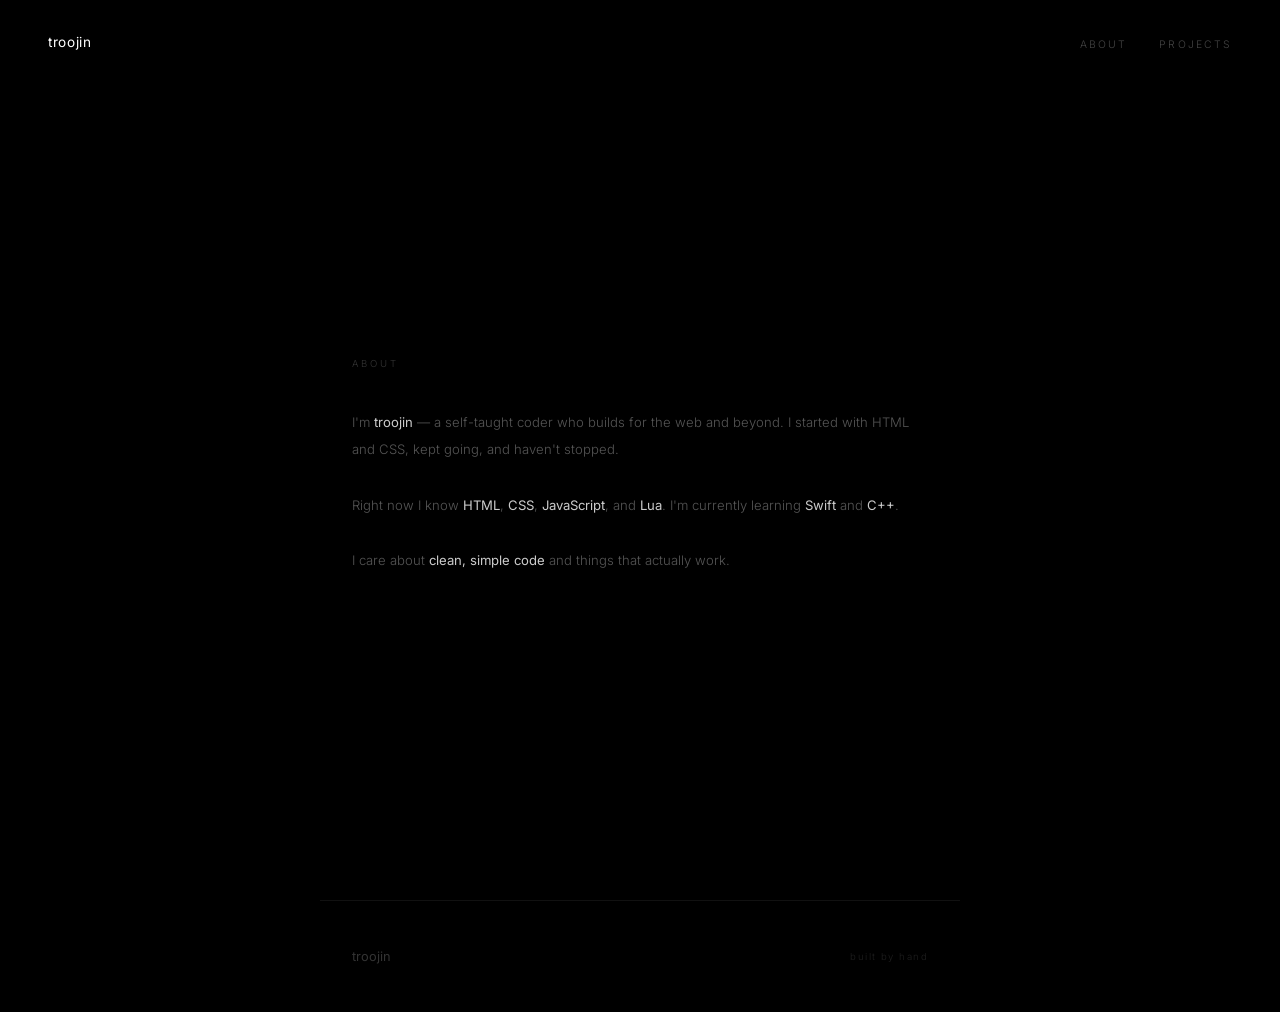
<file: about.html>
<!DOCTYPE html>
<html lang="en">
<head>
  <meta charset="UTF-8"/>
  <meta name="viewport" content="width=device-width, initial-scale=1.0"/>
  <title>troojin — about</title>
  <link href="https://fonts.googleapis.com/css2?family=Inter:wght@300;400;500&display=swap" rel="stylesheet"/>
  <link rel="stylesheet" href="style.css"/>
  <style>
    #about {
      min-height: 100vh;
      display: flex;
      align-items: center;
      padding: 8rem 0 6rem;
    }
    .about-text {
      font-size: 0.82rem;
      line-height: 2.1;
      color: #555;
    }
    .about-text strong {
      color: #ccc;
      font-weight: 400;
    }
  </style>
</head>
<body>
  <nav>
    <a href="index.html" class="nav-logo">troojin</a>
    <ul class="nav-links">
      <li><a href="about">about</a></li>
      <li><a href="project">projects</a></li>
    </ul>
  </nav>

  <section id="about">
    <div class="wrap">
      <p class="section-label">about</p>
      <p class="about-text">
        I'm <strong>troojin</strong> — a self-taught coder who builds for the web
        and beyond. I started with HTML and CSS, kept going, and haven't stopped.<br><br>
        Right now I know <strong>HTML</strong>, <strong>CSS</strong>, <strong>JavaScript</strong>,
        and <strong>Lua</strong>. I'm currently learning <strong>Swift</strong> and <strong>C++</strong>.<br><br>
        I care about <strong>clean, simple code</strong> and things that actually work.
      </p>
    </div>
  </section>

  <footer>
    <span class="footer-name">troojin</span>
    <span class="footer-note">built by hand</span>
  </footer>

  <script src="script.js"></script>
</body>
</html>
</file>
<file: style.css>
*, *::before, *::after { box-sizing: border-box; margin: 0; padding: 0; }

body {
  background: #000000;
  color: #fff;
  font-family: 'Inter', sans-serif;
  font-weight: 300;
  overflow-x: hidden;
}

/* ── NAV ── */
nav {
  padding: 2rem 3rem;
  display: flex;
  justify-content: space-between;
  align-items: center;
  position: fixed;
  top: 0; left: 0; right: 0;
  z-index: 50;
  background: #000;
}
.nav-logo {
  font-size: 0.85rem;
  font-weight: 400;
  letter-spacing: 0.05em;
  color: #fff;
  text-decoration: none;
}
.nav-links {
  list-style: none;
  display: flex;
  gap: 2rem;
}
.nav-links a {
  font-size: 0.65rem;
  letter-spacing: 0.2em;
  text-transform: uppercase;
  color: #444;
  text-decoration: none;
  transition: color 0.2s;
}
.nav-links a:hover { color: #fff; }
.nav-links a.active { color: #fff; }

/* ── LAYOUT ── */
.wrap {
  max-width: 640px;
  margin: 0 auto;
  padding: 0 2rem;
}

hr {
  border: none;
  border-top: 1px solid #111;
}

.section-label {
  font-size: 0.6rem;
  letter-spacing: 0.3em;
  text-transform: uppercase;
  color: #333;
  margin-bottom: 2.5rem;
}

/* ── FOOTER ── */
footer {
  max-width: 640px;
  margin: 0 auto;
  padding: 3rem 2rem;
  border-top: 1px solid #111;
  display: flex;
  justify-content: space-between;
  align-items: center;
}
.footer-name { font-size: 0.8rem; font-weight: 400; color: #333; }
.footer-note { font-size: 0.6rem; letter-spacing: 0.15em; color: #1e1e1e; }

@media (max-width: 600px) {
  nav { padding: 1.5rem; }
  footer { flex-direction: column; gap: 0.5rem; }
}
</file>
